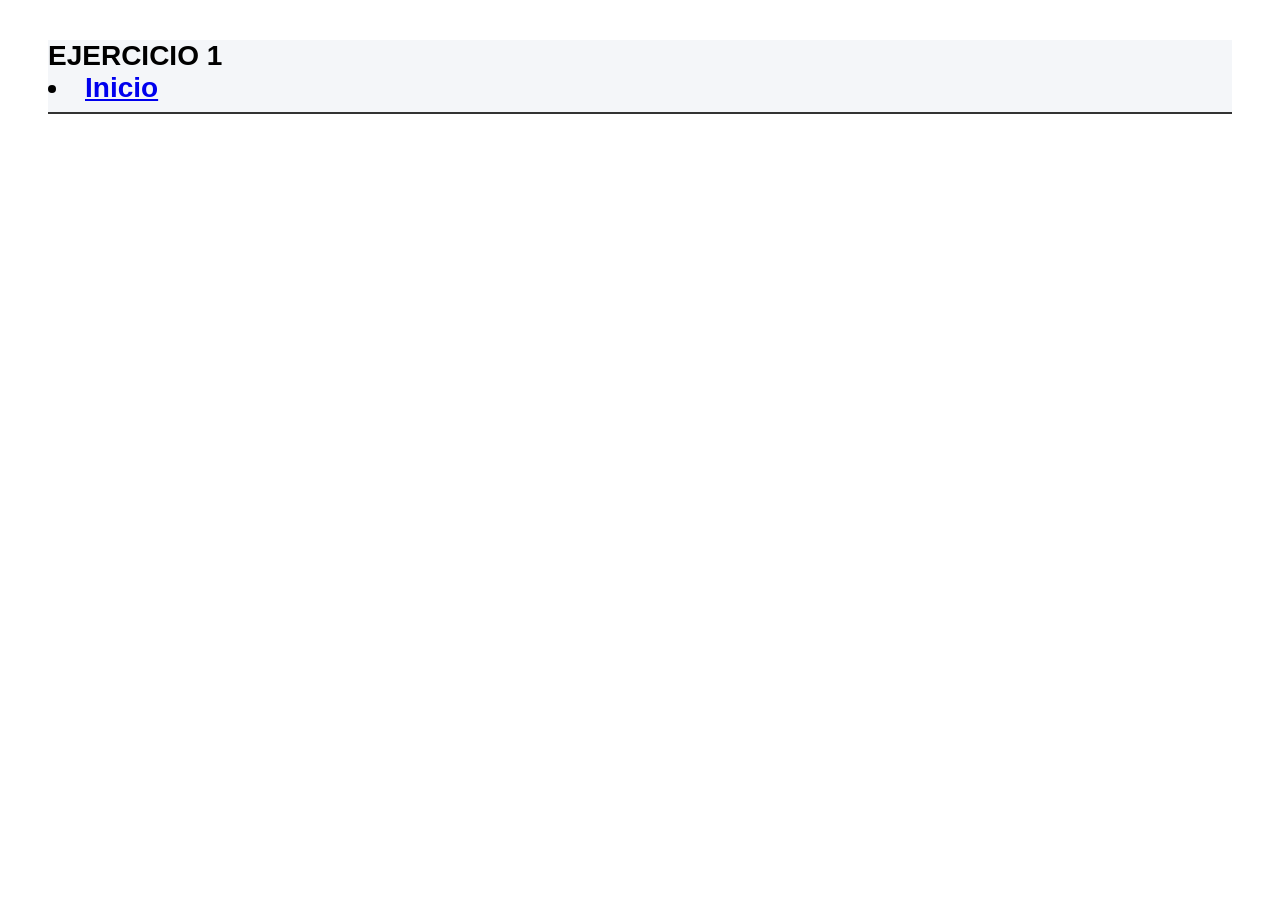
<file: bim/bim1.html>
<!DOCTYPE html>
<html lang="es">
<head>
    <meta charset="UTF-8">
    <title>Ejercicio 1</title>
<style>
   header{
    font-family: Arial, sans-serif;
    margin: 40px;
    background-color: #f4f6f9;
}

h1{
    font-size: 28px;
    font-weight: 600;
    border-bottom: 2px solid #333;
    padding-bottom: 8px;
    margin-bottom: 30px;
}
</style>
</head>

<body>
<header>
    <h1>EJERCICIO 1    <nav><li><a href="index.html">Inicio</a></li></nav></h1>
    <nav>
        <ul>
    
    </ul>
</nav>
</header>
</body>
</html>
</file>
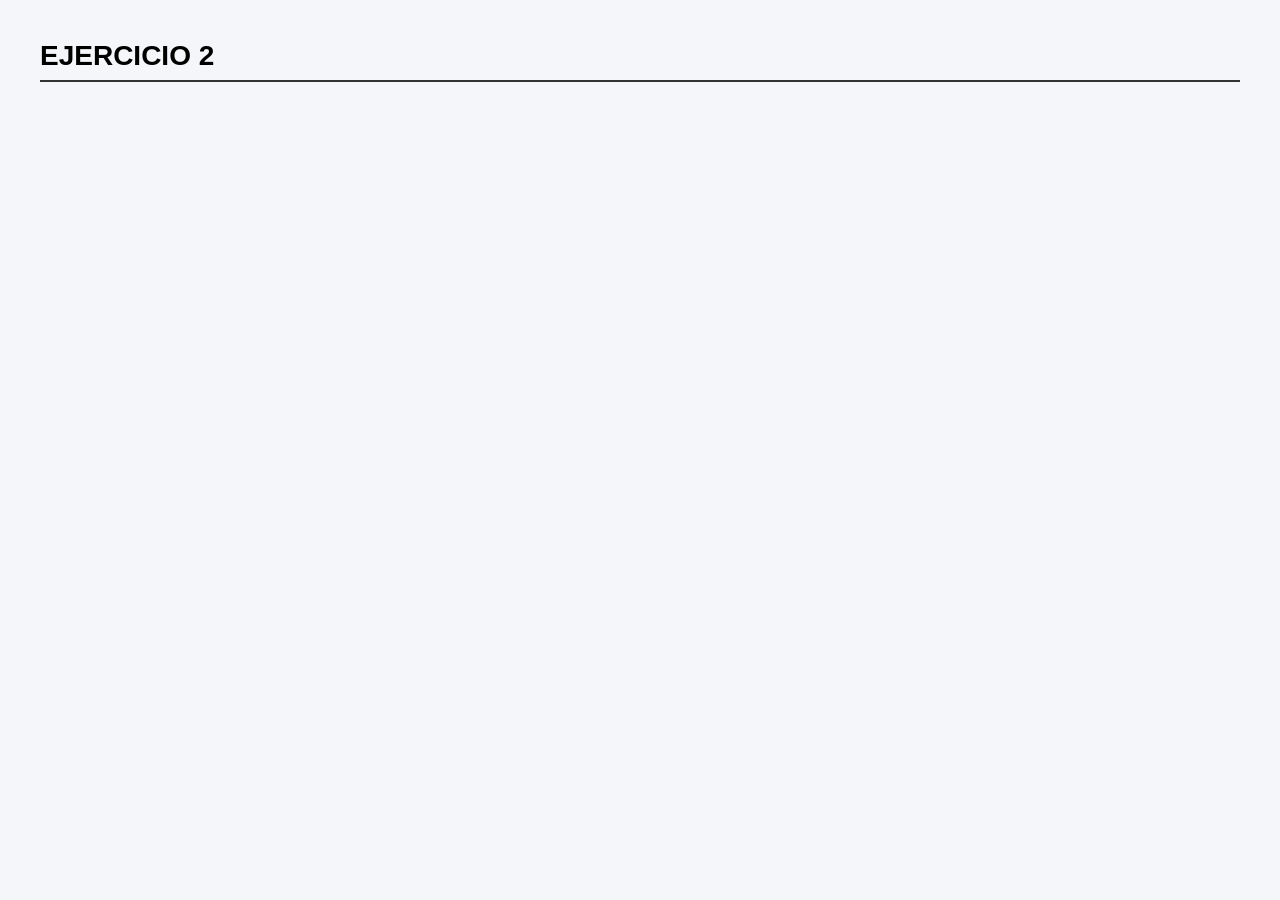
<file: bim/bim2.html>
<!DOCTYPE html>
<html lang="es">
<head>
    <meta charset="UTF-8">
    <title>Ejercicio 1</title>
<style>
   body{
    font-family: Arial, sans-serif;
    margin: 40px;
    background-color: #f4f6f9;
}

h1{
    font-size: 28px;
    font-weight: 600;
    border-bottom: 2px solid #333;
    padding-bottom: 8px;
    margin-bottom: 30px;
}
</style>
</head>

<body>

    <h1>EJERCICIO 2</h1>

</body>
</html>
</file>
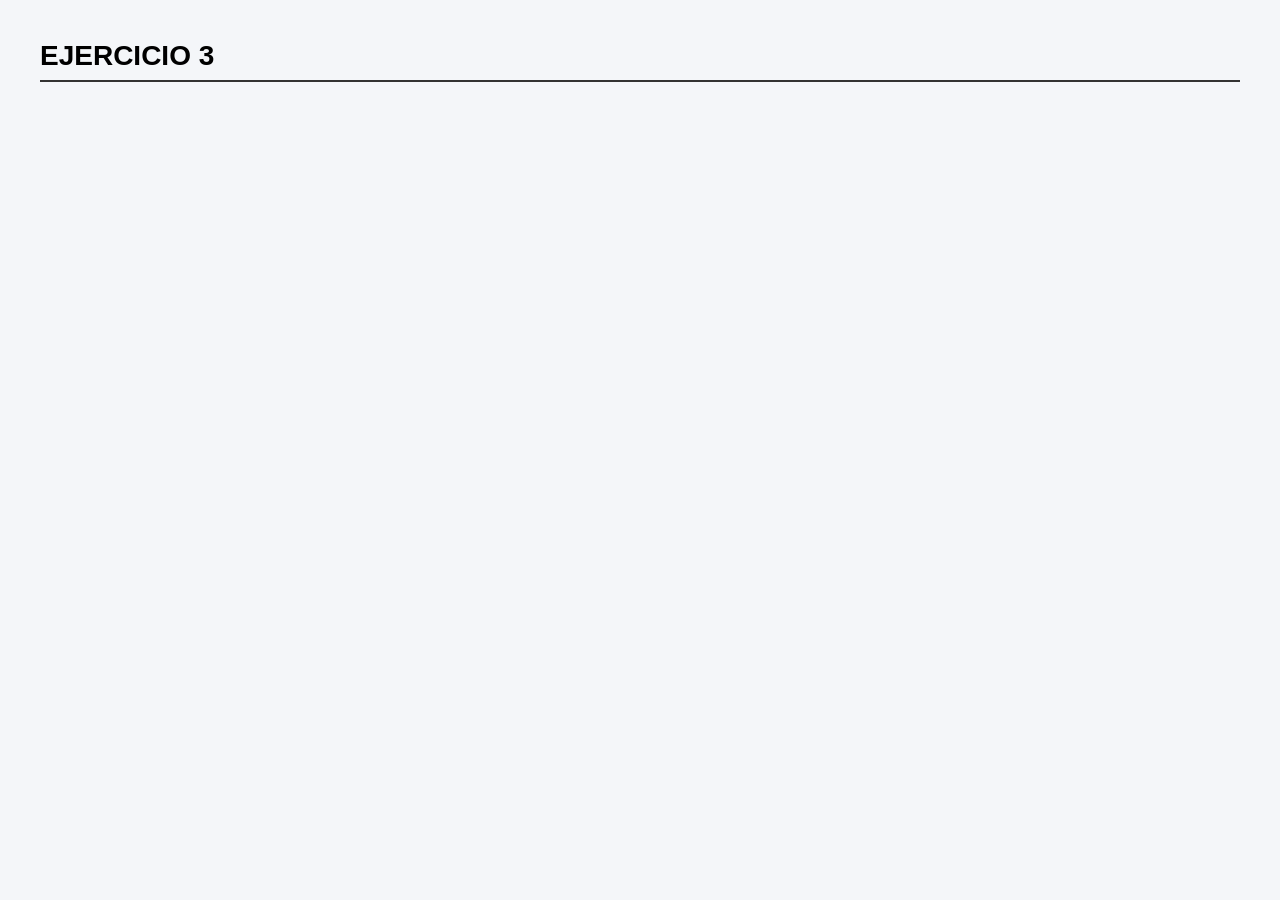
<file: bim/bim3.html>
<!DOCTYPE html>
<html lang="es">
<head>
    <meta charset="UTF-8">
    <title>Ejercicio 1</title>
<style>
   body{
    font-family: Arial, sans-serif;
    margin: 40px;
    background-color: #f4f6f9;
}

h1{
    font-size: 28px;
    font-weight: 600;
    border-bottom: 2px solid #333;
    padding-bottom: 8px;
    margin-bottom: 30px;
}
</style>
</head>

<body>

    <h1>EJERCICIO 3</h1>

</body>
</html>
</file>
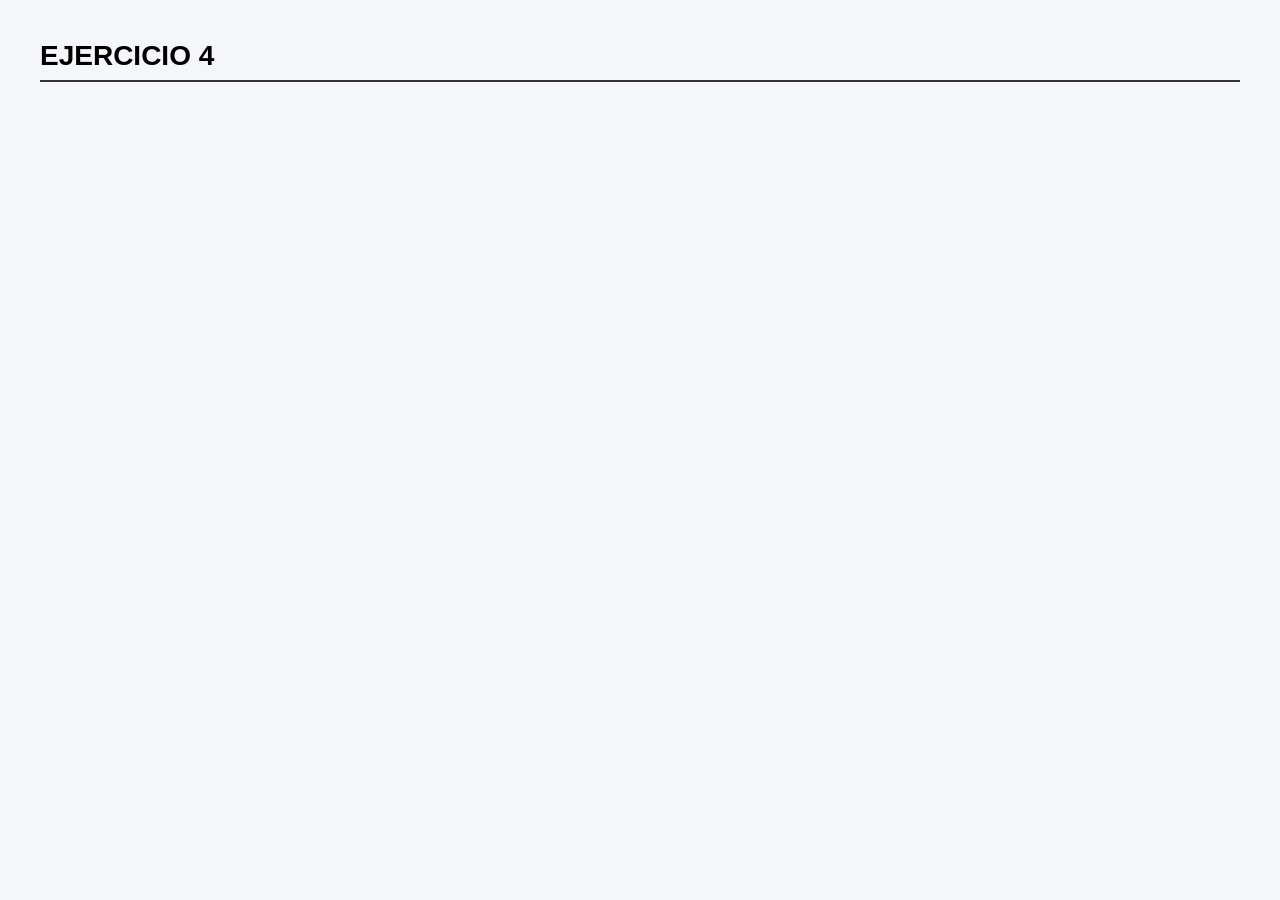
<file: bim/bim4.html>
<!DOCTYPE html>
<html lang="es">
<head>
    <meta charset="UTF-8">
    <title>Ejercicio 1</title>
<style>
   body{
    font-family: Arial, sans-serif;
    margin: 40px;
    background-color: #f4f6f9;
}

h1{
    font-size: 28px;
    font-weight: 600;
    border-bottom: 2px solid #333;
    padding-bottom: 8px;
    margin-bottom: 30px;
}
</style>
</head>

<body>

    <h1>EJERCICIO 4</h1>

</body>
</html>
</file>
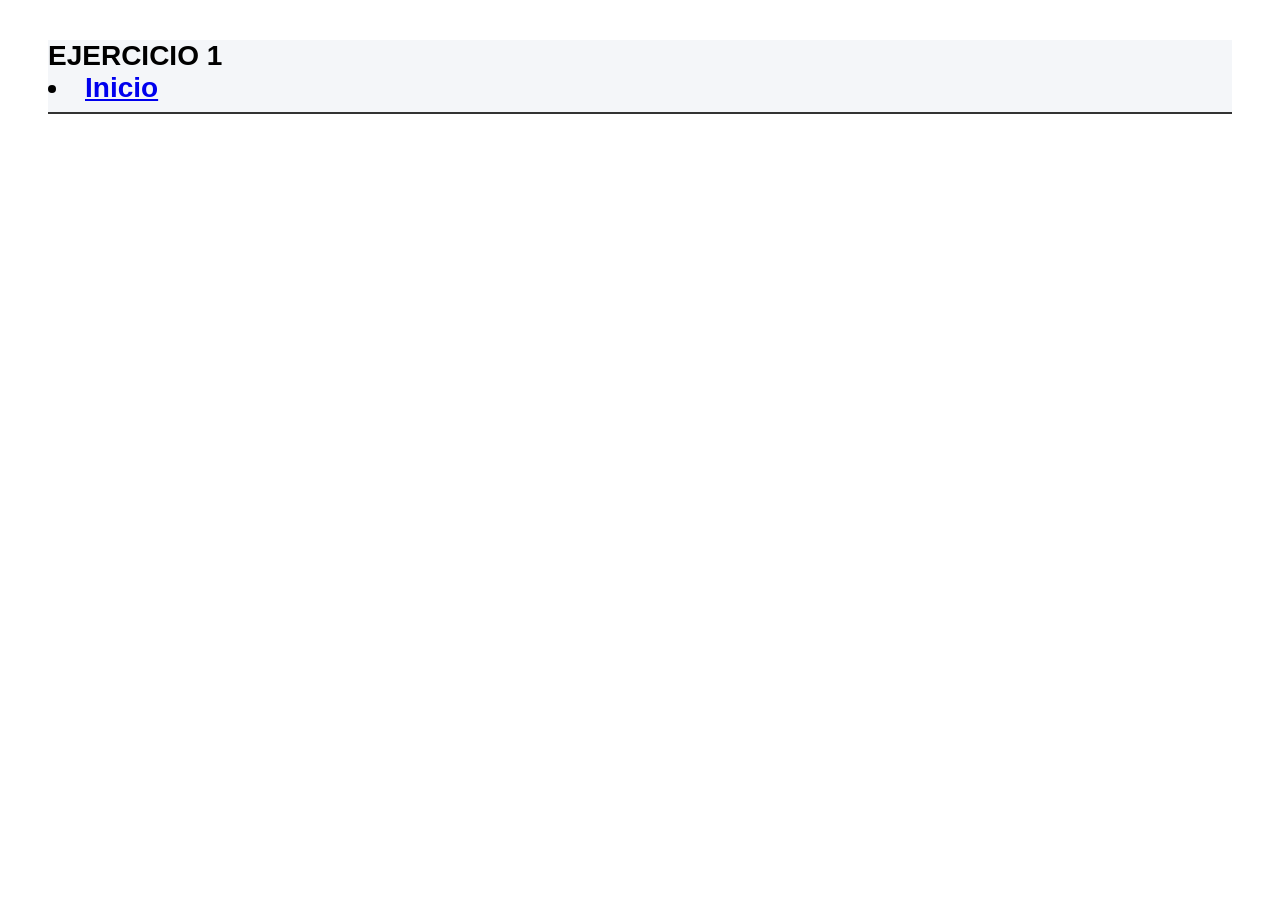
<file: you/bim/bim1.html>
<!DOCTYPE html>
<html lang="es">
<head>
    <meta charset="UTF-8">
    <title>Ejercicio 1</title>
<style>
   header{
    font-family: Arial, sans-serif;
    margin: 40px;
    background-color: #f4f6f9;
}

h1{
    font-size: 28px;
    font-weight: 600;
    border-bottom: 2px solid #333;
    padding-bottom: 8px;
    margin-bottom: 30px;
}
</style>
</head>

<body>
<header>
    <h1>EJERCICIO 1    <nav><li><a href="index.html">Inicio</a></li></nav></h1>
    <nav>
        <ul>
    
    </ul>
</nav>
</header>
</body>
</html>
</file>
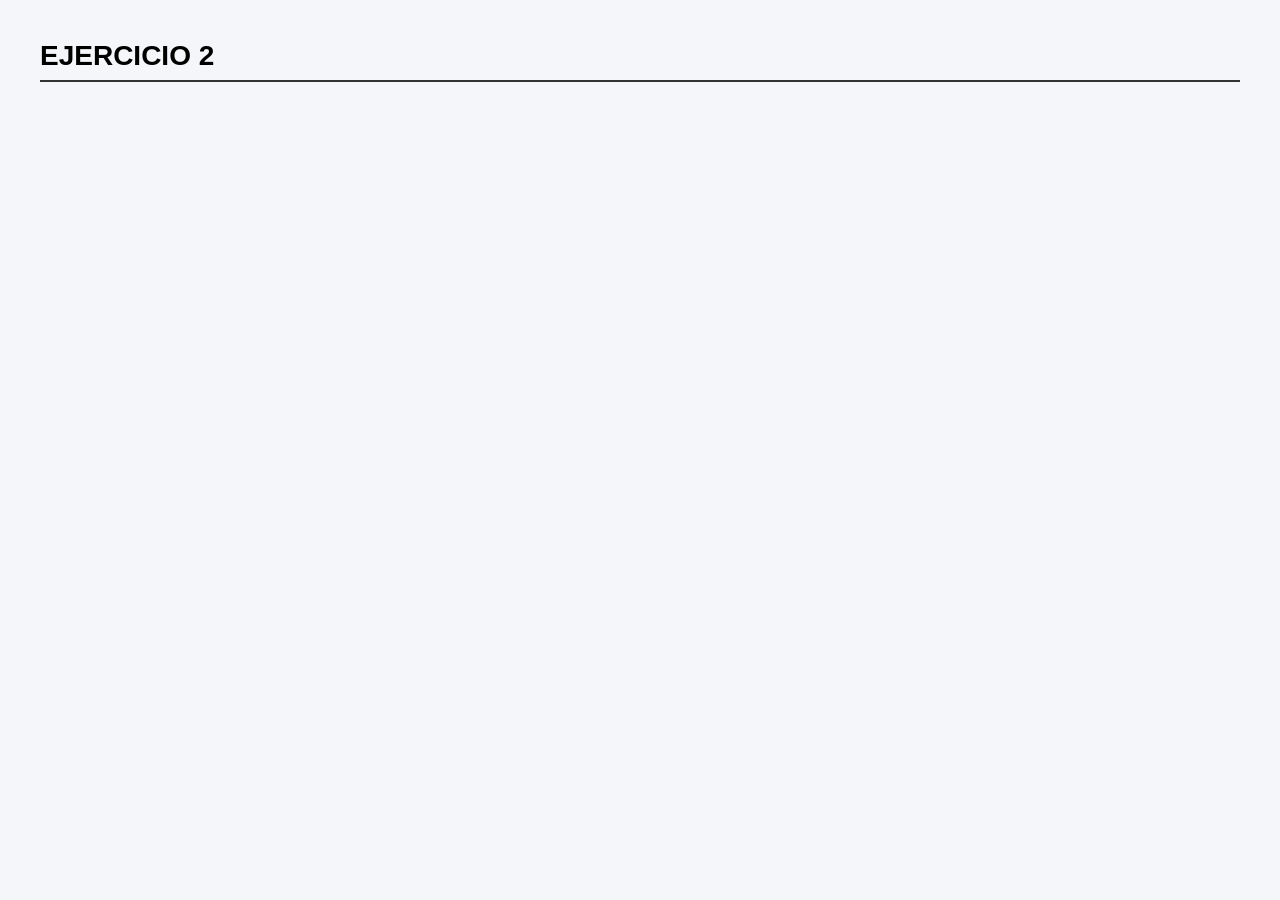
<file: you/bim/bim2.html>
<!DOCTYPE html>
<html lang="es">
<head>
    <meta charset="UTF-8">
    <title>Ejercicio 1</title>
<style>
   body{
    font-family: Arial, sans-serif;
    margin: 40px;
    background-color: #f4f6f9;
}

h1{
    font-size: 28px;
    font-weight: 600;
    border-bottom: 2px solid #333;
    padding-bottom: 8px;
    margin-bottom: 30px;
}
</style>
</head>

<body>

    <h1>EJERCICIO 2</h1>

</body>
</html>
</file>
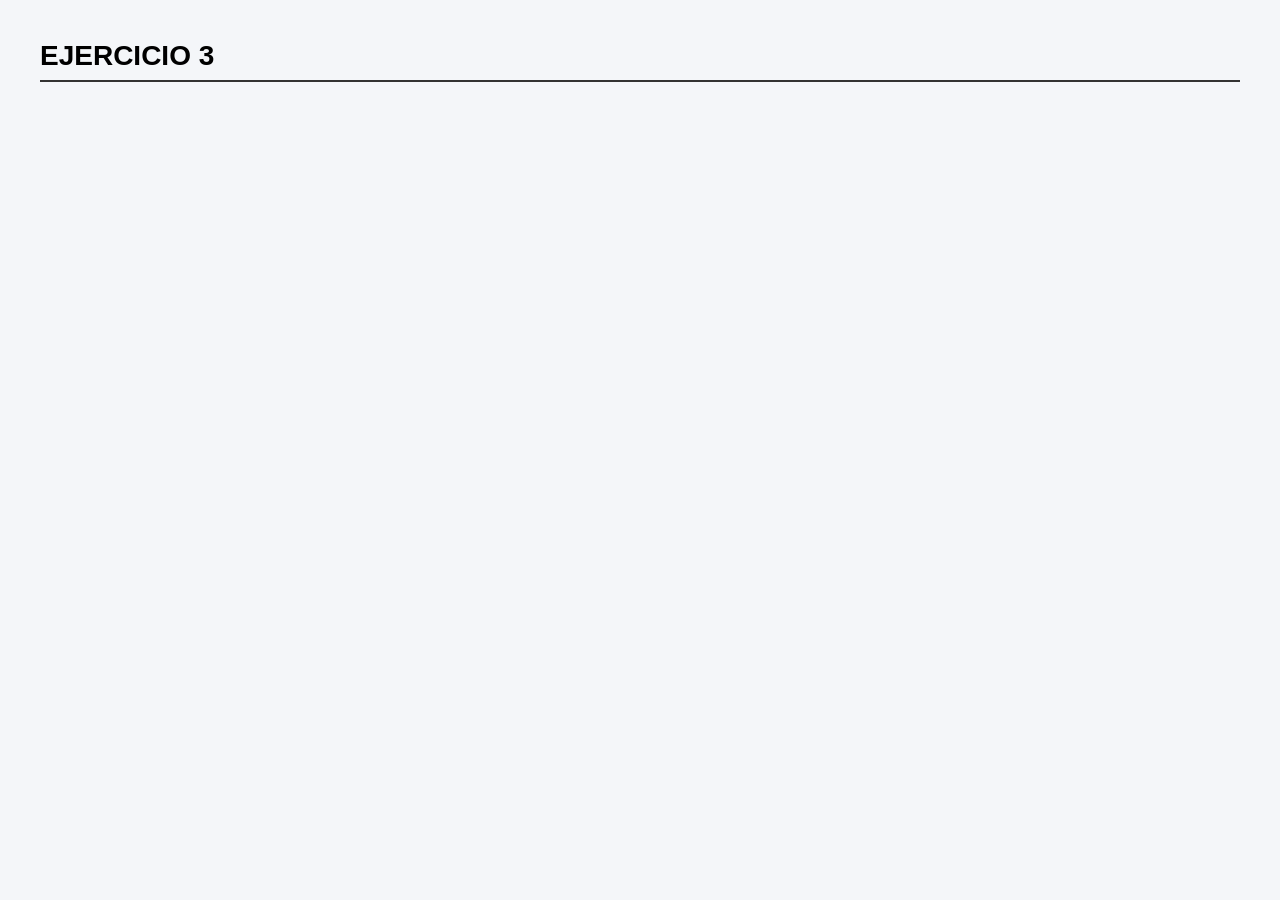
<file: you/bim/bim3.html>
<!DOCTYPE html>
<html lang="es">
<head>
    <meta charset="UTF-8">
    <title>Ejercicio 1</title>
<style>
   body{
    font-family: Arial, sans-serif;
    margin: 40px;
    background-color: #f4f6f9;
}

h1{
    font-size: 28px;
    font-weight: 600;
    border-bottom: 2px solid #333;
    padding-bottom: 8px;
    margin-bottom: 30px;
}
</style>
</head>

<body>

    <h1>EJERCICIO 3</h1>

</body>
</html>
</file>
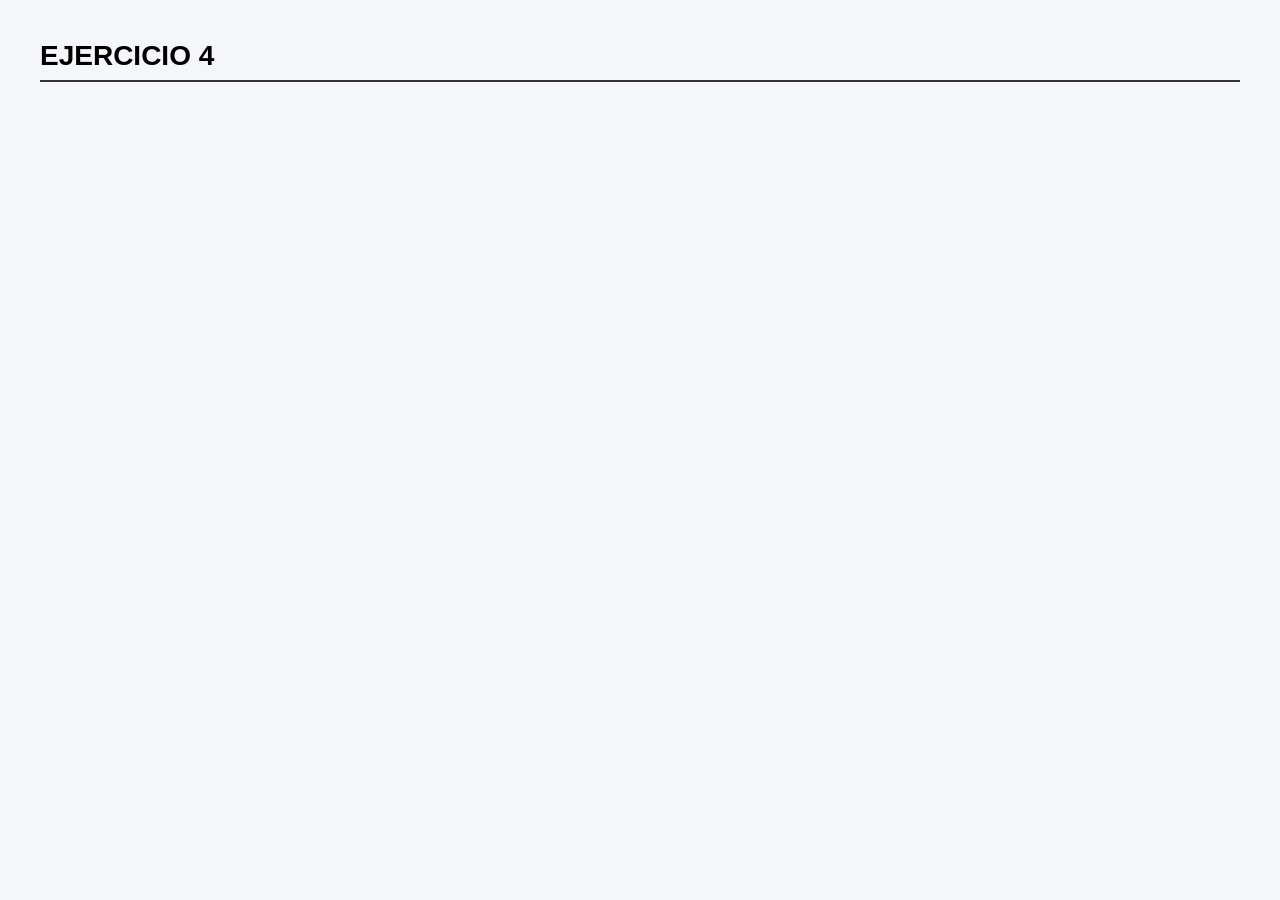
<file: you/bim/bim4.html>
<!DOCTYPE html>
<html lang="es">
<head>
    <meta charset="UTF-8">
    <title>Ejercicio 1</title>
<style>
   body{
    font-family: Arial, sans-serif;
    margin: 40px;
    background-color: #f4f6f9;
}

h1{
    font-size: 28px;
    font-weight: 600;
    border-bottom: 2px solid #333;
    padding-bottom: 8px;
    margin-bottom: 30px;
}
</style>
</head>

<body>

    <h1>EJERCICIO 4</h1>

</body>
</html>
</file>
